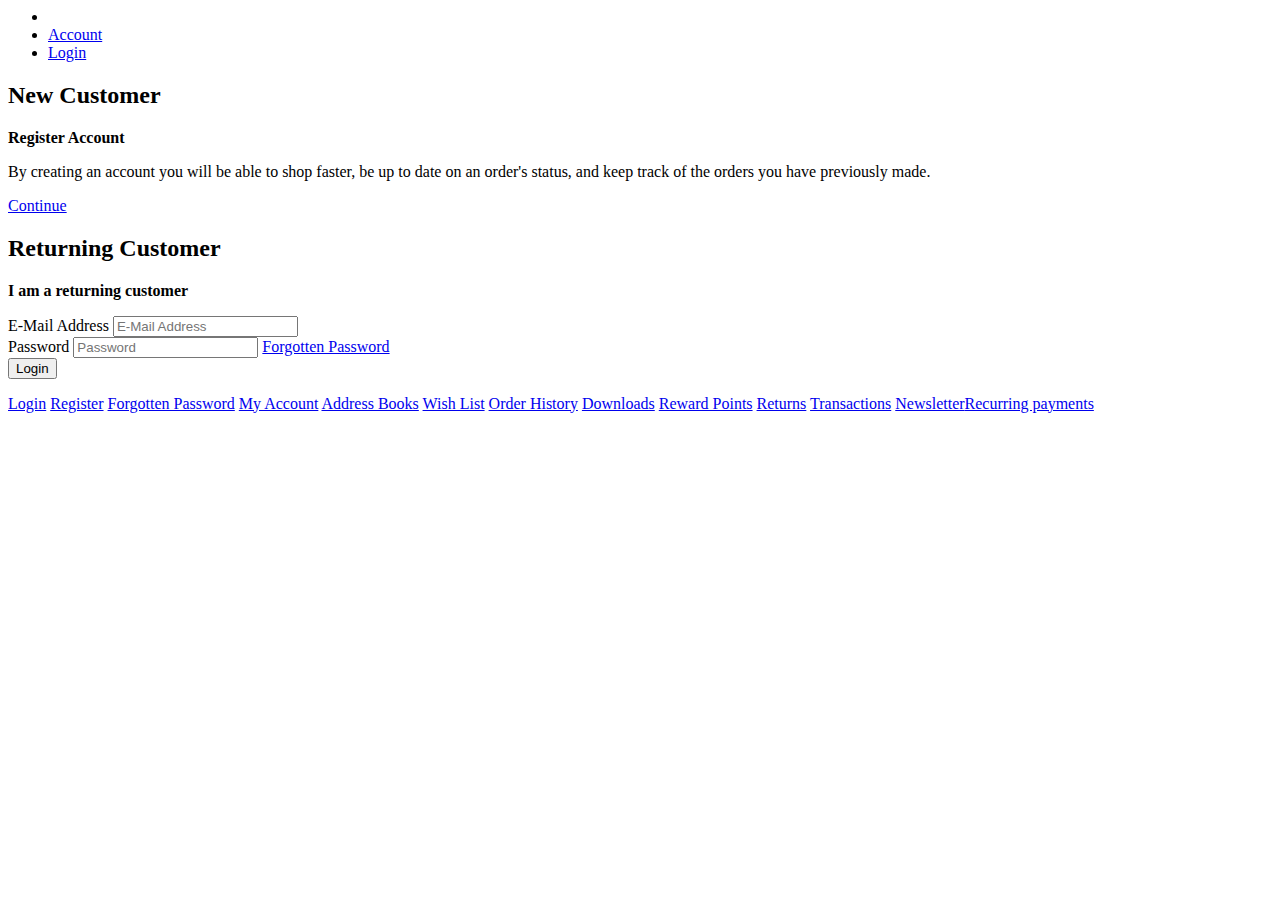
<file: Proto/api/views/session/login.html>
<html dir="ltr" lang="en" hola_ext_inject="ready"><!--<![endif]--><head>
    <meta charset="UTF-8">
    <meta name="viewport" content="width=device-width, initial-scale=1">
    <title>Account Login</title>
    <base href="http://demo.opencart.com/">
    <meta http-equiv="X-UA-Compatible" content="IE=edge">
    <link href="http://demo.opencart.com/image/catalog/cart.png" rel="icon">
    <script src="catalog/view/javascript/jquery/jquery-2.1.1.min.js" type="text/javascript"></script>
    <link href="catalog/view/javascript/bootstrap/css/bootstrap.min.css" rel="stylesheet" media="screen">
    <script src="catalog/view/javascript/bootstrap/js/bootstrap.min.js" type="text/javascript"></script>
    <link href="catalog/view/javascript/font-awesome/css/font-awesome.min.css" rel="stylesheet" type="text/css">
    <link href="//fonts.googleapis.com/css?family=Open+Sans:400,400i,300,700" rel="stylesheet" type="text/css">
    <link href="catalog/view/theme/default/stylesheet/stylesheet.css" rel="stylesheet">
    <script src="catalog/view/javascript/common.js" type="text/javascript"></script>
    <script type="text/javascript" src="chrome-extension://bfbmjmiodbnnpllbbbfblcplfjjepjdn/js/injected.js"></script><style type="text/css"></style></head>
<body class="account-login" hola-ext-player="1">
<div class="container">
    <ul class="breadcrumb">
        <li><a href="http://demo.opencart.com/index.php?route=common/home"><i class="fa fa-home"></i></a></li>
        <li><a href="http://demo.opencart.com/index.php?route=account/account">Account</a></li>
        <li><a href="http://demo.opencart.com/index.php?route=account/login">Login</a></li>
    </ul>
    <div class="row">                <div id="content" class="col-sm-9">      <div class="row">
        <div class="col-sm-6">
            <div class="well">
                <h2>New Customer</h2>
                <p><strong>Register Account</strong></p>
                <p>By creating an account you will be able to shop faster, be up to date on an order's status, and keep track of the orders you have previously made.</p>
                <a href="http://demo.opencart.com/index.php?route=account/register" class="btn btn-primary">Continue</a></div>
        </div>
        <div class="col-sm-6">
            <div class="well">
                <h2>Returning Customer</h2>
                <p><strong>I am a returning customer</strong></p>
                <form action="http://demo.opencart.com/index.php?route=account/login" method="post" enctype="multipart/form-data">
                    <div class="form-group">
                        <label class="control-label" for="input-email">E-Mail Address</label>
                        <input type="text" name="email" value="" placeholder="E-Mail Address" id="input-email" class="form-control">
                    </div>
                    <div class="form-group">
                        <label class="control-label" for="input-password">Password</label>
                        <input type="password" name="password" value="" placeholder="Password" id="input-password" class="form-control">
                        <a href="http://demo.opencart.com/index.php?route=account/forgotten">Forgotten Password</a></div>
                    <input type="submit" value="Login" class="btn btn-primary">
                </form>
            </div>
        </div>
    </div>
    </div>
        <column id="column-right" class="col-sm-3 hidden-xs">
            <div class="list-group">
                <a href="http://demo.opencart.com/index.php?route=account/login" class="list-group-item">Login</a> <a href="http://demo.opencart.com/index.php?route=account/register" class="list-group-item">Register</a> <a href="http://demo.opencart.com/index.php?route=account/forgotten" class="list-group-item">Forgotten Password</a>
                <a href="http://demo.opencart.com/index.php?route=account/account" class="list-group-item">My Account</a>
                <a href="http://demo.opencart.com/index.php?route=account/address" class="list-group-item">Address Books</a> <a href="http://demo.opencart.com/index.php?route=account/wishlist" class="list-group-item">Wish List</a> <a href="http://demo.opencart.com/index.php?route=account/order" class="list-group-item">Order History</a> <a href="http://demo.opencart.com/index.php?route=account/download" class="list-group-item">Downloads</a> <a href="http://demo.opencart.com/index.php?route=account/reward" class="list-group-item">Reward Points</a> <a href="http://demo.opencart.com/index.php?route=account/return" class="list-group-item">Returns</a> <a href="http://demo.opencart.com/index.php?route=account/transaction" class="list-group-item">Transactions</a> <a href="http://demo.opencart.com/index.php?route=account/newsletter" class="list-group-item">Newsletter</a><a href="http://demo.opencart.com/index.php?route=account/recurring" class="list-group-item">Recurring payments</a>
            </div>
        </column>
    </div>
</div>
</body>
</html>
</file>
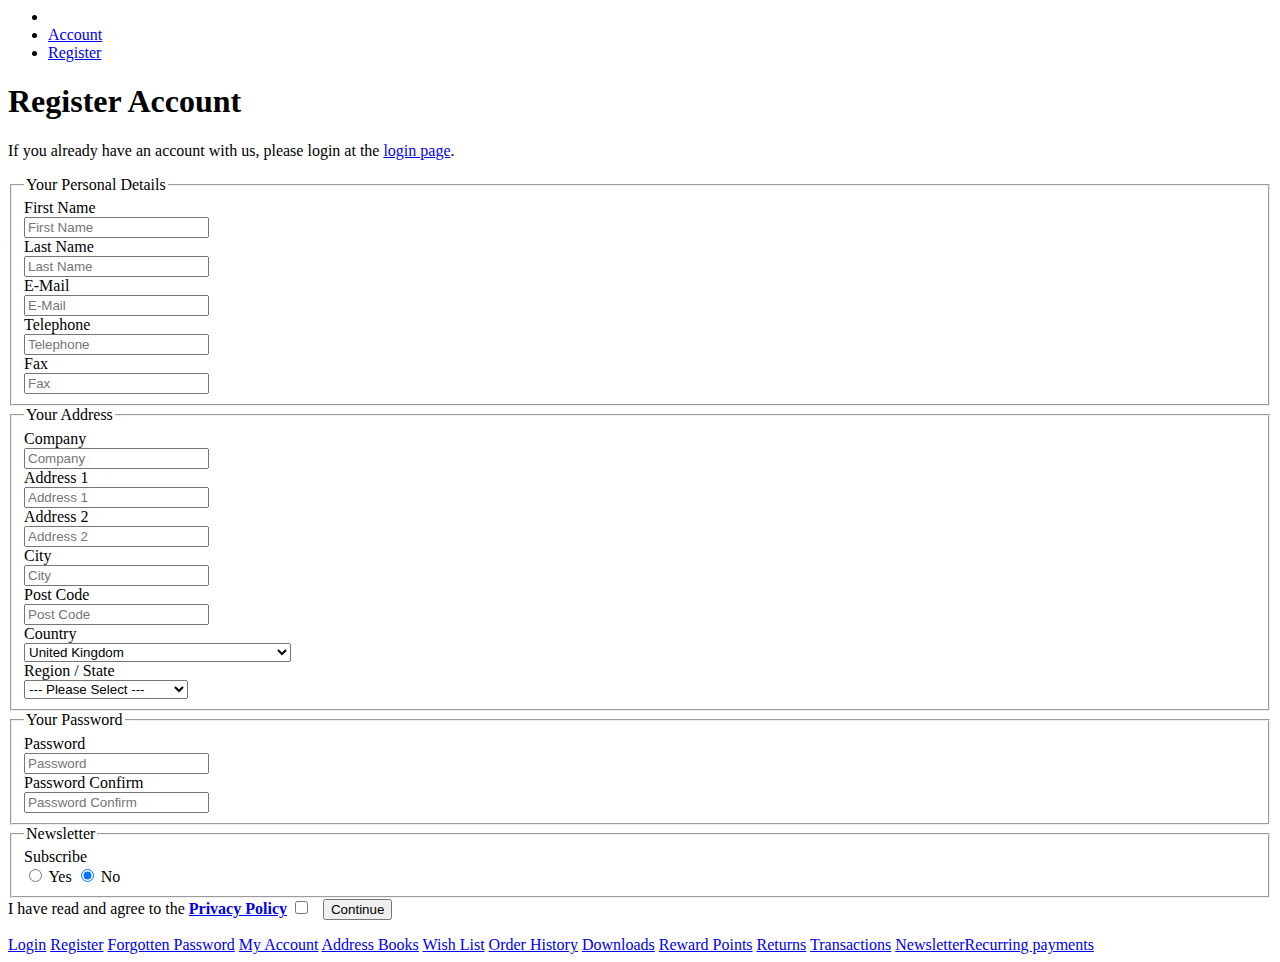
<file: Proto/api/views/session/register.html>
<html dir="ltr" lang="en" hola_ext_inject="ready"><!--<![endif]--><head>
<meta charset="UTF-8">
<meta name="viewport" content="width=device-width, initial-scale=1">
<title>Register Account</title>
<base href="http://demo.opencart.com/">
<meta http-equiv="X-UA-Compatible" content="IE=edge">
<link href="http://demo.opencart.com/image/catalog/cart.png" rel="icon">
<script src="catalog/view/javascript/jquery/jquery-2.1.1.min.js" type="text/javascript"></script>
<link href="catalog/view/javascript/bootstrap/css/bootstrap.min.css" rel="stylesheet" media="screen">
<script src="catalog/view/javascript/bootstrap/js/bootstrap.min.js" type="text/javascript"></script>
<link href="catalog/view/javascript/font-awesome/css/font-awesome.min.css" rel="stylesheet" type="text/css">
<link href="//fonts.googleapis.com/css?family=Open+Sans:400,400i,300,700" rel="stylesheet" type="text/css">
<link href="catalog/view/theme/default/stylesheet/stylesheet.css" rel="stylesheet">
<link href="catalog/view/javascript/jquery/datetimepicker/bootstrap-datetimepicker.min.css" type="text/css" rel="stylesheet" media="screen">
<script src="catalog/view/javascript/common.js" type="text/javascript"></script><style type="text/css"></style>
<script src="catalog/view/javascript/jquery/datetimepicker/moment.min.js" type="text/javascript"></script>
<script src="catalog/view/javascript/jquery/datetimepicker/bootstrap-datetimepicker.min.js" type="text/javascript"></script>
<script type="text/javascript" src="chrome-extension://bfbmjmiodbnnpllbbbfblcplfjjepjdn/js/injected.js"></script></head>
<body class="account-register" hola-ext-player="1">
        <div class="container">
          <ul class="breadcrumb">
            <li><a href="http://demo.opencart.com/index.php?route=common/home"><i class="fa fa-home"></i></a></li>
            <li><a href="http://demo.opencart.com/index.php?route=account/account">Account</a></li>
            <li><a href="http://demo.opencart.com/index.php?route=account/register">Register</a></li>
          </ul>
          <div class="row">                <div id="content" class="col-sm-9">      <h1>Register Account</h1>
            <p>If you already have an account with us, please login at the <a href="http://demo.opencart.com/index.php?route=account/login">login page</a>.</p>
            <form action="http://demo.opencart.com/index.php?route=account/register" method="post" enctype="multipart/form-data" class="form-horizontal">
              <fieldset id="account">
                <legend>Your Personal Details</legend>
                <div class="form-group required" style="display: none;">
                  <label class="col-sm-2 control-label">Customer Group</label>
                  <div class="col-sm-10">
                    <div class="radio">
                      <label>
                        <input type="radio" name="customer_group_id" value="1" checked="checked">
                        Default</label>
                      </div>
                    </div>
                  </div>
                  <div class="form-group required">
                    <label class="col-sm-2 control-label" for="input-firstname">First Name</label>
                    <div class="col-sm-10">
                      <input type="text" name="firstname" value="" placeholder="First Name" id="input-firstname" class="form-control">
                    </div>
                  </div>
                  <div class="form-group required">
                    <label class="col-sm-2 control-label" for="input-lastname">Last Name</label>
                    <div class="col-sm-10">
                      <input type="text" name="lastname" value="" placeholder="Last Name" id="input-lastname" class="form-control">
                    </div>
                  </div>
                  <div class="form-group required">
                    <label class="col-sm-2 control-label" for="input-email">E-Mail</label>
                    <div class="col-sm-10">
                      <input type="email" name="email" value="" placeholder="E-Mail" id="input-email" class="form-control">
                    </div>
                  </div>
                  <div class="form-group required">
                    <label class="col-sm-2 control-label" for="input-telephone">Telephone</label>
                    <div class="col-sm-10">
                      <input type="tel" name="telephone" value="" placeholder="Telephone" id="input-telephone" class="form-control">
                    </div>
                  </div>
                  <div class="form-group">
                    <label class="col-sm-2 control-label" for="input-fax">Fax</label>
                    <div class="col-sm-10">
                      <input type="text" name="fax" value="" placeholder="Fax" id="input-fax" class="form-control">
                    </div>
                  </div>
                </fieldset>
                <fieldset id="address">
                  <legend>Your Address</legend>
                  <div class="form-group">
                    <label class="col-sm-2 control-label" for="input-company">Company</label>
                    <div class="col-sm-10">
                      <input type="text" name="company" value="" placeholder="Company" id="input-company" class="form-control">
                    </div>
                  </div>
                  <div class="form-group required">
                    <label class="col-sm-2 control-label" for="input-address-1">Address 1</label>
                    <div class="col-sm-10">
                      <input type="text" name="address_1" value="" placeholder="Address 1" id="input-address-1" class="form-control">
                    </div>
                  </div>
                  <div class="form-group">
                    <label class="col-sm-2 control-label" for="input-address-2">Address 2</label>
                    <div class="col-sm-10">
                      <input type="text" name="address_2" value="" placeholder="Address 2" id="input-address-2" class="form-control">
                    </div>
                  </div>
                  <div class="form-group required">
                    <label class="col-sm-2 control-label" for="input-city">City</label>
                    <div class="col-sm-10">
                      <input type="text" name="city" value="" placeholder="City" id="input-city" class="form-control">
                    </div>
                  </div>
                  <div class="form-group required">
                    <label class="col-sm-2 control-label" for="input-postcode">Post Code</label>
                    <div class="col-sm-10">
                      <input type="text" name="postcode" value="" placeholder="Post Code" id="input-postcode" class="form-control">
                    </div>
                  </div>
                  <div class="form-group required">
                    <label class="col-sm-2 control-label" for="input-country">Country</label>
                    <div class="col-sm-10">
                      <select name="country_id" id="input-country" class="form-control">
                        <option value=""> --- Please Select --- </option>
                        <option value="244">Aaland Islands</option>
                        <option value="1">Afghanistan</option>
                        <option value="2">Albania</option>
                        <option value="3">Algeria</option>
                        <option value="4">American Samoa</option>
                        <option value="5">Andorra</option>
                        <option value="6">Angola</option>
                        <option value="7">Anguilla</option>
                        <option value="8">Antarctica</option>
                        <option value="9">Antigua and Barbuda</option>
                        <option value="10">Argentina</option>
                        <option value="11">Armenia</option>
                        <option value="12">Aruba</option>
                        <option value="252">Ascension Island (British)</option>
                        <option value="13">Australia</option>
                        <option value="14">Austria</option>
                        <option value="15">Azerbaijan</option>
                        <option value="16">Bahamas</option>
                        <option value="17">Bahrain</option>
                        <option value="18">Bangladesh</option>
                        <option value="19">Barbados</option>
                        <option value="20">Belarus</option>
                        <option value="21">Belgium</option>
                        <option value="22">Belize</option>
                        <option value="23">Benin</option>
                        <option value="24">Bermuda</option>
                        <option value="25">Bhutan</option>
                        <option value="26">Bolivia</option>
                        <option value="245">Bonaire, Sint Eustatius and Saba</option>
                        <option value="27">Bosnia and Herzegovina</option>
                        <option value="28">Botswana</option>
                        <option value="29">Bouvet Island</option>
                        <option value="30">Brazil</option>
                        <option value="31">British Indian Ocean Territory</option>
                        <option value="32">Brunei Darussalam</option>
                        <option value="33">Bulgaria</option>
                        <option value="34">Burkina Faso</option>
                        <option value="35">Burundi</option>
                        <option value="36">Cambodia</option>
                        <option value="37">Cameroon</option>
                        <option value="38">Canada</option>
                        <option value="251">Canary Islands</option>
                        <option value="39">Cape Verde</option>
                        <option value="40">Cayman Islands</option>
                        <option value="41">Central African Republic</option>
                        <option value="42">Chad</option>
                        <option value="43">Chile</option>
                        <option value="44">China</option>
                        <option value="45">Christmas Island</option>
                        <option value="46">Cocos (Keeling) Islands</option>
                        <option value="47">Colombia</option>
                        <option value="48">Comoros</option>
                        <option value="49">Congo</option>
                        <option value="50">Cook Islands</option>
                        <option value="51">Costa Rica</option>
                        <option value="52">Cote D'Ivoire</option>
                        <option value="53">Croatia</option>
                        <option value="54">Cuba</option>
                        <option value="246">Curacao</option>
                        <option value="55">Cyprus</option>
                        <option value="56">Czech Republic</option>
                        <option value="237">Democratic Republic of Congo</option>
                        <option value="57">Denmark</option>
                        <option value="58">Djibouti</option>
                        <option value="59">Dominica</option>
                        <option value="60">Dominican Republic</option>
                        <option value="61">East Timor</option>
                        <option value="62">Ecuador</option>
                        <option value="63">Egypt</option>
                        <option value="64">El Salvador</option>
                        <option value="65">Equatorial Guinea</option>
                        <option value="66">Eritrea</option>
                        <option value="67">Estonia</option>
                        <option value="68">Ethiopia</option>
                        <option value="69">Falkland Islands (Malvinas)</option>
                        <option value="70">Faroe Islands</option>
                        <option value="71">Fiji</option>
                        <option value="72">Finland</option>
                        <option value="74">France, Metropolitan</option>
                        <option value="75">French Guiana</option>
                        <option value="76">French Polynesia</option>
                        <option value="77">French Southern Territories</option>
                        <option value="126">FYROM</option>
                        <option value="78">Gabon</option>
                        <option value="79">Gambia</option>
                        <option value="80">Georgia</option>
                        <option value="81">Germany</option>
                        <option value="82">Ghana</option>
                        <option value="83">Gibraltar</option>
                        <option value="84">Greece</option>
                        <option value="85">Greenland</option>
                        <option value="86">Grenada</option>
                        <option value="87">Guadeloupe</option>
                        <option value="88">Guam</option>
                        <option value="89">Guatemala</option>
                        <option value="256">Guernsey</option>
                        <option value="90">Guinea</option>
                        <option value="91">Guinea-Bissau</option>
                        <option value="92">Guyana</option>
                        <option value="93">Haiti</option>
                        <option value="94">Heard and Mc Donald Islands</option>
                        <option value="95">Honduras</option>
                        <option value="96">Hong Kong</option>
                        <option value="97">Hungary</option>
                        <option value="98">Iceland</option>
                        <option value="99">India</option>
                        <option value="100">Indonesia</option>
                        <option value="101">Iran (Islamic Republic of)</option>
                        <option value="102">Iraq</option>
                        <option value="103">Ireland</option>
                        <option value="254">Isle of Man</option>
                        <option value="104">Israel</option>
                        <option value="105">Italy</option>
                        <option value="106">Jamaica</option>
                        <option value="107">Japan</option>
                        <option value="257">Jersey</option>
                        <option value="108">Jordan</option>
                        <option value="109">Kazakhstan</option>
                        <option value="110">Kenya</option>
                        <option value="111">Kiribati</option>
                        <option value="113">Korea, Republic of</option>
                        <option value="253">Kosovo, Republic of</option>
                        <option value="114">Kuwait</option>
                        <option value="115">Kyrgyzstan</option>
                        <option value="116">Lao People's Democratic Republic</option>
                        <option value="117">Latvia</option>
                        <option value="118">Lebanon</option>
                        <option value="119">Lesotho</option>
                        <option value="120">Liberia</option>
                        <option value="121">Libyan Arab Jamahiriya</option>
                        <option value="122">Liechtenstein</option>
                        <option value="123">Lithuania</option>
                        <option value="124">Luxembourg</option>
                        <option value="125">Macau</option>
                        <option value="127">Madagascar</option>
                        <option value="128">Malawi</option>
                        <option value="129">Malaysia</option>
                        <option value="130">Maldives</option>
                        <option value="131">Mali</option>
                        <option value="132">Malta</option>
                        <option value="133">Marshall Islands</option>
                        <option value="134">Martinique</option>
                        <option value="135">Mauritania</option>
                        <option value="136">Mauritius</option>
                        <option value="137">Mayotte</option>
                        <option value="138">Mexico</option>
                        <option value="139">Micronesia, Federated States of</option>
                        <option value="140">Moldova, Republic of</option>
                        <option value="141">Monaco</option>
                        <option value="142">Mongolia</option>
                        <option value="242">Montenegro</option>
                        <option value="143">Montserrat</option>
                        <option value="144">Morocco</option>
                        <option value="145">Mozambique</option>
                        <option value="146">Myanmar</option>
                        <option value="147">Namibia</option>
                        <option value="148">Nauru</option>
                        <option value="149">Nepal</option>
                        <option value="150">Netherlands</option>
                        <option value="151">Netherlands Antilles</option>
                        <option value="152">New Caledonia</option>
                        <option value="153">New Zealand</option>
                        <option value="154">Nicaragua</option>
                        <option value="155">Niger</option>
                        <option value="156">Nigeria</option>
                        <option value="157">Niue</option>
                        <option value="158">Norfolk Island</option>
                        <option value="112">North Korea</option>
                        <option value="159">Northern Mariana Islands</option>
                        <option value="160">Norway</option>
                        <option value="161">Oman</option>
                        <option value="162">Pakistan</option>
                        <option value="163">Palau</option>
                        <option value="247">Palestinian Territory, Occupied</option>
                        <option value="164">Panama</option>
                        <option value="165">Papua New Guinea</option>
                        <option value="166">Paraguay</option>
                        <option value="167">Peru</option>
                        <option value="168">Philippines</option>
                        <option value="169">Pitcairn</option>
                        <option value="170">Poland</option>
                        <option value="171">Portugal</option>
                        <option value="172">Puerto Rico</option>
                        <option value="173">Qatar</option>
                        <option value="174">Reunion</option>
                        <option value="175">Romania</option>
                        <option value="176">Russian Federation</option>
                        <option value="177">Rwanda</option>
                        <option value="178">Saint Kitts and Nevis</option>
                        <option value="179">Saint Lucia</option>
                        <option value="180">Saint Vincent and the Grenadines</option>
                        <option value="181">Samoa</option>
                        <option value="182">San Marino</option>
                        <option value="183">Sao Tome and Principe</option>
                        <option value="184">Saudi Arabia</option>
                        <option value="185">Senegal</option>
                        <option value="243">Serbia</option>
                        <option value="186">Seychelles</option>
                        <option value="187">Sierra Leone</option>
                        <option value="188">Singapore</option>
                        <option value="189">Slovak Republic</option>
                        <option value="190">Slovenia</option>
                        <option value="191">Solomon Islands</option>
                        <option value="192">Somalia</option>
                        <option value="193">South Africa</option>
                        <option value="194">South Georgia &amp; South Sandwich Islands</option>
                        <option value="248">South Sudan</option>
                        <option value="195">Spain</option>
                        <option value="196">Sri Lanka</option>
                        <option value="249">St. Barthelemy</option>
                        <option value="197">St. Helena</option>
                        <option value="250">St. Martin (French part)</option>
                        <option value="198">St. Pierre and Miquelon</option>
                        <option value="199">Sudan</option>
                        <option value="200">Suriname</option>
                        <option value="201">Svalbard and Jan Mayen Islands</option>
                        <option value="202">Swaziland</option>
                        <option value="203">Sweden</option>
                        <option value="204">Switzerland</option>
                        <option value="205">Syrian Arab Republic</option>
                        <option value="206">Taiwan</option>
                        <option value="207">Tajikistan</option>
                        <option value="208">Tanzania, United Republic of</option>
                        <option value="209">Thailand</option>
                        <option value="210">Togo</option>
                        <option value="211">Tokelau</option>
                        <option value="212">Tonga</option>
                        <option value="213">Trinidad and Tobago</option>
                        <option value="255">Tristan da Cunha</option>
                        <option value="214">Tunisia</option>
                        <option value="215">Turkey</option>
                        <option value="216">Turkmenistan</option>
                        <option value="217">Turks and Caicos Islands</option>
                        <option value="218">Tuvalu</option>
                        <option value="219">Uganda</option>
                        <option value="220">Ukraine</option>
                        <option value="221">United Arab Emirates</option>
                        <option value="222" selected="selected">United Kingdom</option>
                        <option value="223">United States</option>
                        <option value="224">United States Minor Outlying Islands</option>
                        <option value="225">Uruguay</option>
                        <option value="226">Uzbekistan</option>
                        <option value="227">Vanuatu</option>
                        <option value="228">Vatican City State (Holy See)</option>
                        <option value="229">Venezuela</option>
                        <option value="230">Viet Nam</option>
                        <option value="231">Virgin Islands (British)</option>
                        <option value="232">Virgin Islands (U.S.)</option>
                        <option value="233">Wallis and Futuna Islands</option>
                        <option value="234">Western Sahara</option>
                        <option value="235">Yemen</option>
                        <option value="238">Zambia</option>
                        <option value="239">Zimbabwe</option>
                      </select> 
                    </div>
                  </div>
                  <div class="form-group required">
                    <label class="col-sm-2 control-label" for="input-zone">Region / State</label>
                    <div class="col-sm-10">
                      <select name="zone_id" id="input-zone" class="form-control"><option value=""> --- Please Select --- </option><option value="3513">Aberdeen</option><option value="3514">Aberdeenshire</option><option value="3515">Anglesey</option><option value="3516">Angus</option><option value="3517">Argyll and Bute</option><option value="3518">Bedfordshire</option><option value="3519">Berkshire</option><option value="3520">Blaenau Gwent</option><option value="3521">Bridgend</option><option value="3522">Bristol</option><option value="3523">Buckinghamshire</option><option value="3524">Caerphilly</option><option value="3525">Cambridgeshire</option><option value="3526">Cardiff</option><option value="3527">Carmarthenshire</option><option value="3528">Ceredigion</option><option value="3529">Cheshire</option><option value="3530">Clackmannanshire</option><option value="3531">Conwy</option><option value="3532">Cornwall</option><option value="3949">County Antrim</option><option value="3950">County Armagh</option><option value="3951">County Down</option><option value="3952">County Fermanagh</option><option value="3953">County Londonderry</option><option value="3954">County Tyrone</option><option value="3955">Cumbria</option><option value="3533">Denbighshire</option><option value="3534">Derbyshire</option><option value="3535">Devon</option><option value="3536">Dorset</option><option value="3537">Dumfries and Galloway</option><option value="3538">Dundee</option><option value="3539">Durham</option><option value="3540">East Ayrshire</option><option value="3541">East Dunbartonshire</option><option value="3542">East Lothian</option><option value="3543">East Renfrewshire</option><option value="3544">East Riding of Yorkshire</option><option value="3545">East Sussex</option><option value="3546">Edinburgh</option><option value="3547">Essex</option><option value="3548">Falkirk</option><option value="3549">Fife</option><option value="3550">Flintshire</option><option value="3551">Glasgow</option><option value="3552">Gloucestershire</option><option value="3553">Greater London</option><option value="3554">Greater Manchester</option><option value="3555">Gwynedd</option><option value="3556">Hampshire</option><option value="3557">Herefordshire</option><option value="3558">Hertfordshire</option><option value="3559">Highlands</option><option value="3560">Inverclyde</option><option value="3561">Isle of Wight</option><option value="3562">Kent</option><option value="3563">Lancashire</option><option value="3564">Leicestershire</option><option value="3565">Lincolnshire</option><option value="3566">Merseyside</option><option value="3567">Merthyr Tydfil</option><option value="3568">Midlothian</option><option value="3569">Monmouthshire</option><option value="3570">Moray</option><option value="3571">Neath Port Talbot</option><option value="3572">Newport</option><option value="3573">Norfolk</option><option value="3574">North Ayrshire</option><option value="3575">North Lanarkshire</option><option value="3576">North Yorkshire</option><option value="3577">Northamptonshire</option><option value="3578">Northumberland</option><option value="3579">Nottinghamshire</option><option value="3580">Orkney Islands</option><option value="3581">Oxfordshire</option><option value="3582">Pembrokeshire</option><option value="3583">Perth and Kinross</option><option value="3584">Powys</option><option value="3585">Renfrewshire</option><option value="3586">Rhondda Cynon Taff</option><option value="3587">Rutland</option><option value="3588">Scottish Borders</option><option value="3589">Shetland Islands</option><option value="3590">Shropshire</option><option value="3591">Somerset</option><option value="3592">South Ayrshire</option><option value="3593">South Lanarkshire</option><option value="3594">South Yorkshire</option><option value="3595">Staffordshire</option><option value="3596">Stirling</option><option value="3597">Suffolk</option><option value="3598">Surrey</option><option value="3599">Swansea</option><option value="3600">Torfaen</option><option value="3601">Tyne and Wear</option><option value="3602">Vale of Glamorgan</option><option value="3603">Warwickshire</option><option value="3604">West Dunbartonshire</option><option value="3605">West Lothian</option><option value="3606">West Midlands</option><option value="3607">West Sussex</option><option value="3608">West Yorkshire</option><option value="3609">Western Isles</option><option value="3610">Wiltshire</option><option value="3611">Worcestershire</option><option value="3612">Wrexham</option></select>
                    </div>
                  </div>

                </fieldset>
                <fieldset>
                  <legend>Your Password</legend>
                  <div class="form-group required">
                    <label class="col-sm-2 control-label" for="input-password">Password</label>
                    <div class="col-sm-10">
                      <input type="password" name="password" value="" placeholder="Password" id="input-password" class="form-control">
                    </div>
                  </div>
                  <div class="form-group required">
                    <label class="col-sm-2 control-label" for="input-confirm">Password Confirm</label>
                    <div class="col-sm-10">
                      <input type="password" name="confirm" value="" placeholder="Password Confirm" id="input-confirm" class="form-control">
                    </div>
                  </div>
                </fieldset>
                <fieldset>
                  <legend>Newsletter</legend>
                  <div class="form-group">
                    <label class="col-sm-2 control-label">Subscribe</label>
                    <div class="col-sm-10">
                      <label class="radio-inline">
                        <input type="radio" name="newsletter" value="1">
                        Yes</label>
                        <label class="radio-inline">
                          <input type="radio" name="newsletter" value="0" checked="checked">
                          No</label>
                        </div>
                      </div>
                    </fieldset>
                    <div class="buttons">
                      <div class="pull-right">I have read and agree to the <a href="http://demo.opencart.com/index.php?route=information/information/agree&amp;information_id=3" class="agree"><b>Privacy Policy</b></a>                        <input type="checkbox" name="agree" value="1">
                        &nbsp;
                        <input type="submit" value="Continue" class="btn btn-primary">
                      </div>
                    </div>
                  </form>
                </div>
                <column id="column-right" class="col-sm-3 hidden-xs">
                <div class="list-group">
                  <a href="http://demo.opencart.com/index.php?route=account/login" class="list-group-item">Login</a> <a href="http://demo.opencart.com/index.php?route=account/register" class="list-group-item">Register</a> <a href="http://demo.opencart.com/index.php?route=account/forgotten" class="list-group-item">Forgotten Password</a>
                  <a href="http://demo.opencart.com/index.php?route=account/account" class="list-group-item">My Account</a>
                  <a href="http://demo.opencart.com/index.php?route=account/address" class="list-group-item">Address Books</a> <a href="http://demo.opencart.com/index.php?route=account/wishlist" class="list-group-item">Wish List</a> <a href="http://demo.opencart.com/index.php?route=account/order" class="list-group-item">Order History</a> <a href="http://demo.opencart.com/index.php?route=account/download" class="list-group-item">Downloads</a> <a href="http://demo.opencart.com/index.php?route=account/reward" class="list-group-item">Reward Points</a> <a href="http://demo.opencart.com/index.php?route=account/return" class="list-group-item">Returns</a> <a href="http://demo.opencart.com/index.php?route=account/transaction" class="list-group-item">Transactions</a> <a href="http://demo.opencart.com/index.php?route=account/newsletter" class="list-group-item">Newsletter</a><a href="http://demo.opencart.com/index.php?route=account/recurring" class="list-group-item">Recurring payments</a>
                </div>
              </column>
            </div>
          </div> 
          <script type="text/javascript"><!--
// Sort the custom fields
$('#account .form-group[data-sort]').detach().each(function() {
	if ($(this).attr('data-sort') >= 0 && $(this).attr('data-sort') <= $('#account .form-group').length) {
		$('#account .form-group').eq($(this).attr('data-sort')).before(this);
	} 
	
	if ($(this).attr('data-sort') > $('#account .form-group').length) {
		$('#account .form-group:last').after(this);
	}

	if ($(this).attr('data-sort') < -$('#account .form-group').length) {
		$('#account .form-group:first').before(this);
	}
});

$('#address .form-group[data-sort]').detach().each(function() {
	if ($(this).attr('data-sort') >= 0 && $(this).attr('data-sort') <= $('#address .form-group').length) {
		$('#address .form-group').eq($(this).attr('data-sort')).before(this);
	} 
	
	if ($(this).attr('data-sort') > $('#address .form-group').length) {
		$('#address .form-group:last').after(this);
	}

	if ($(this).attr('data-sort') < -$('#address .form-group').length) {
		$('#address .form-group:first').before(this);
	}
});

$('input[name=\'customer_group_id\']:checked').trigger('change');
//--></script> 
<script type="text/javascript"><!--
  $('button[id^=\'button-custom-field\']').on('click', function() {
   var node = this;

   $('#form-upload').remove();

   $('body').prepend('<form enctype="multipart/form-data" id="form-upload" style="display: none;"><input type="file" name="file" /></form>');

   $('#form-upload input[name=\'file\']').trigger('click');

   $('#form-upload input[name=\'file\']').on('change', function() {
    $.ajax({
     url: 'index.php?route=tool/upload',
     type: 'post',
     dataType: 'json',
     data: new FormData($(this).parent()[0]),
     cache: false,
     contentType: false,
     processData: false,
     beforeSend: function() {
      $(node).button('loading');
    },
    complete: function() {
      $(node).button('reset');
    },
    success: function(json) {
      $('.text-danger').remove();

      if (json['error']) {
       $(node).parent().find('input').after('<div class="text-danger">' + json['error'] + '</div>');
     }

     if (json['success']) {
       alert(json['success']);

       $(node).parent().find('input').attr('value', json['file']);
     }
   },
   error: function(xhr, ajaxOptions, thrownError) {
    alert(thrownError + "\r\n" + xhr.statusText + "\r\n" + xhr.responseText);
  }
});
  });
 });
//--></script> 
<script type="text/javascript"><!--
  $('.date').datetimepicker({
   pickTime: false
 });

  $('.time').datetimepicker({
   pickDate: false
 });

  $('.datetime').datetimepicker({
   pickDate: true,
   pickTime: true
 });
  //--></script> 
</body></html>
</file>
